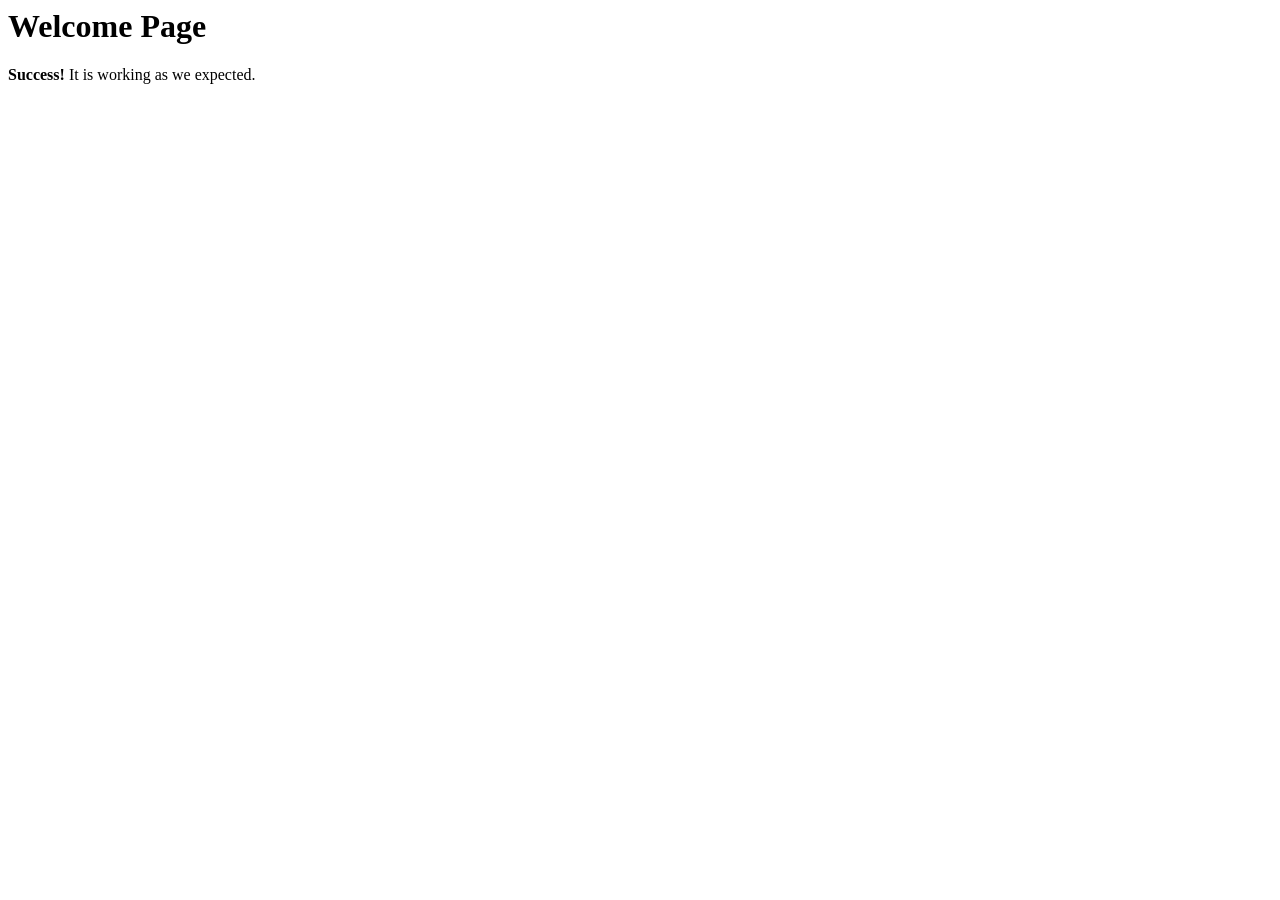
<file: src/main/resources/templates/index.html>
<html>

<head th:replace="_head :: common_header(~{::title})">
	<title>Welcome - Featuriz</title>
</head>

<body>
	<header th:replace="_menu :: menu"></header>
	<div id="main" class="container">
		<div class="row">
			<div class="col-6">
				<h1>Welcome Page</h1>
				<p><strong>Success!</strong> It is working as we expected.</p>
			</div>
			<div class="col-6">
				<section th:replace="_right :: right"></section>
			</div>
		</div>
	</div>
	<footer th:replace="_footer :: footer"></footer>
</body>

</html>
</file>
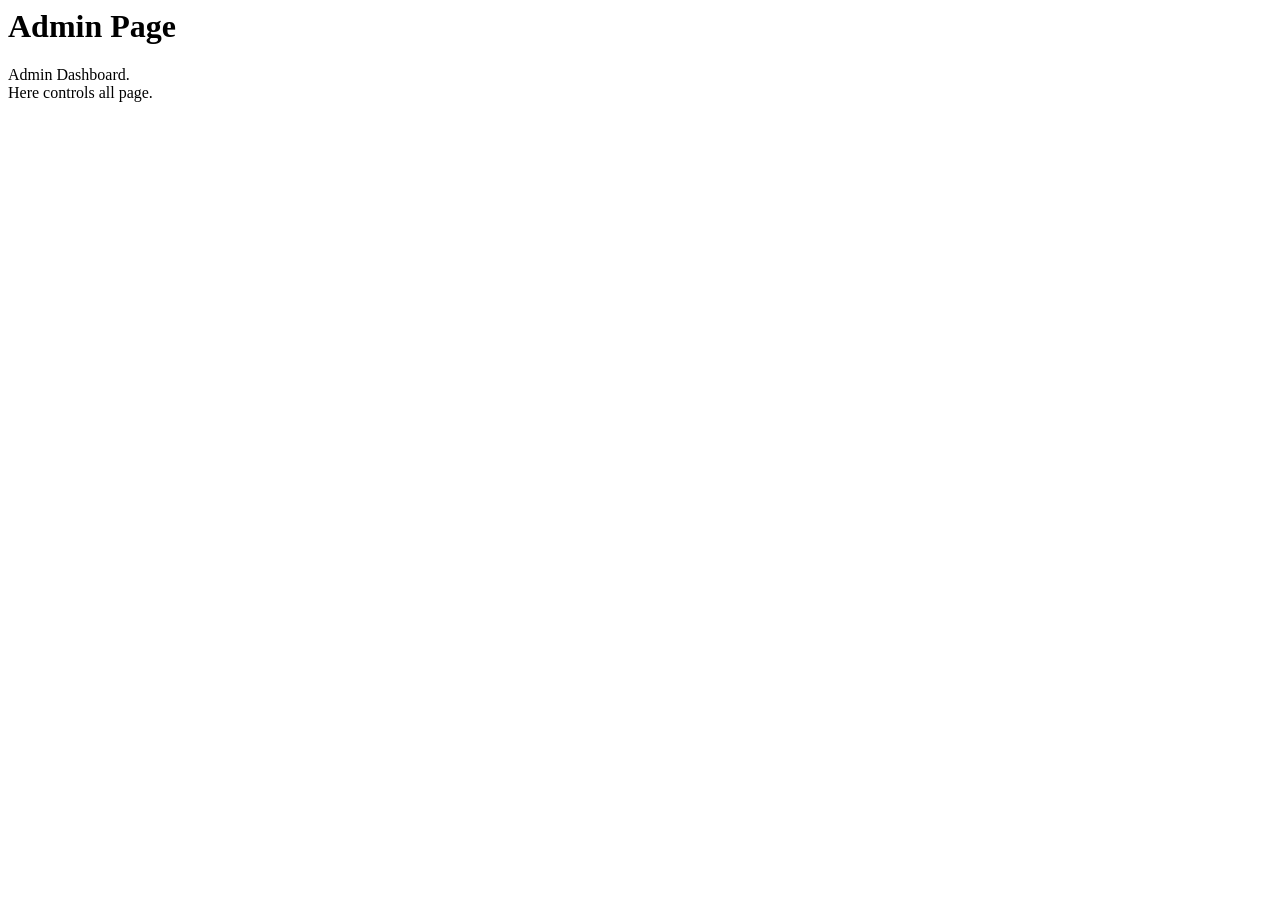
<file: src/main/resources/templates/admin.html>
<html>

<head th:replace="_head :: common_header(~{::title})">
	<title>Admin - Featuriz</title>
</head>

<body>
	<header th:replace="_menu :: menu"></header>
	<div id="main" class="container">
		<div class="row">
			<div class="col-6">
				<h1>Admin Page</h1>
				<p>Admin Dashboard.<br /> Here controls all page.</p>
			</div>
			<div class="col-6">
				<section th:replace="_right :: right"></section>
			</div>
		</div>
	</div>
	<footer th:replace="_footer :: footer"></footer>
</body>

</html>
</file>
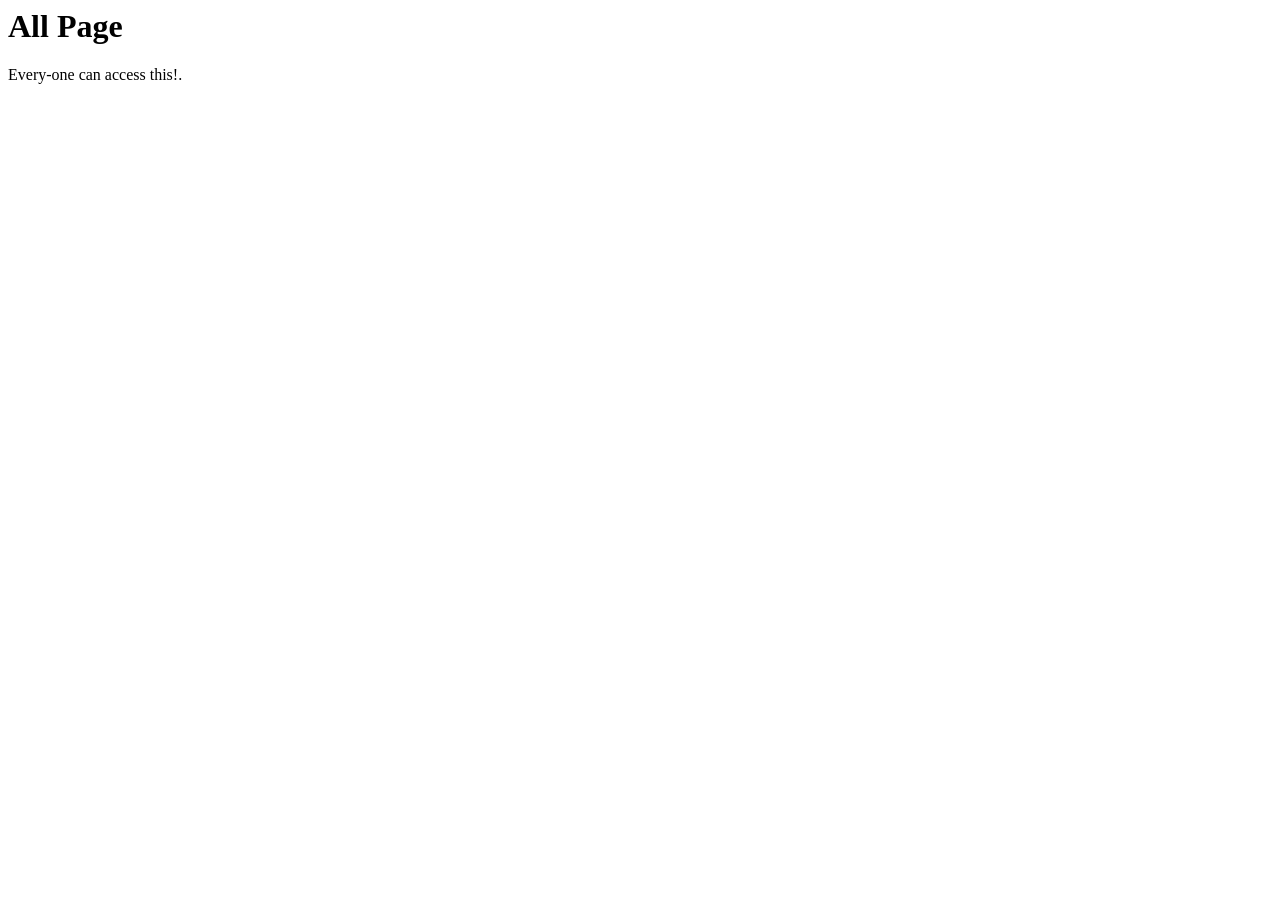
<file: src/main/resources/templates/all.html>
<html>

<head th:replace="_head :: common_header(~{::title})">
	<title>All - Featuriz</title>
</head>

<body>
	<header th:replace="_menu :: menu"></header>
	<div id="main" class="container">
		<div class="row">
			<div class="col-6">
				<h1>All Page</h1>
				<p>Every-one can access this!.</p>
			</div>
			<div class="col-6">
				<section th:replace="_right :: right"></section>
			</div>
		</div>
	</div>
	<footer th:replace="_footer :: footer"></footer>
</body>

</html>
</file>
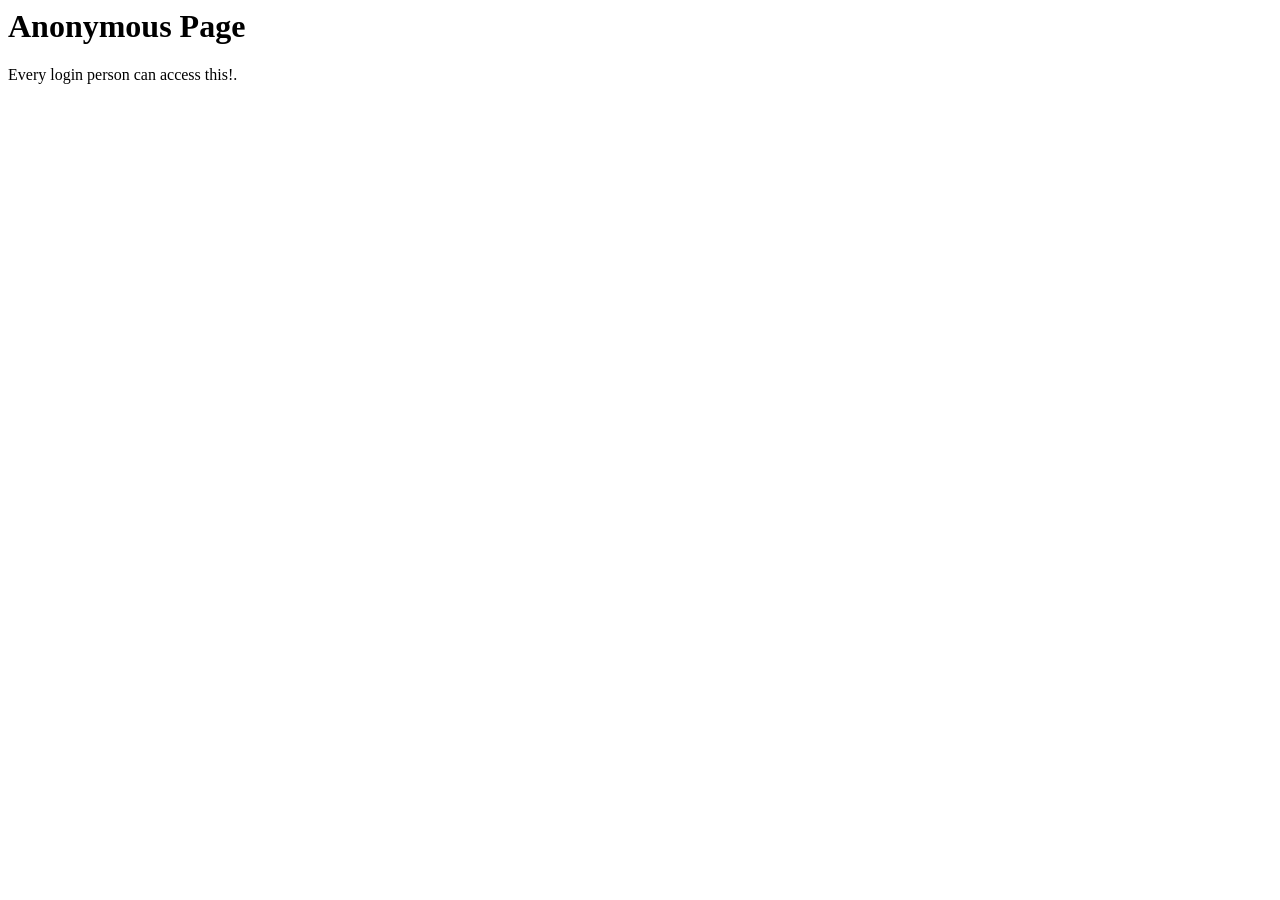
<file: src/main/resources/templates/anonymous.html>
<html>

<head th:replace="_head :: common_header(~{::title})">
	<title>Anonymous - Featuriz</title>
</head>

<body>
	<header th:replace="_menu :: menu"></header>
	<div id="main" class="container">
		<div class="row">
			<div class="col-6">
				<h1>Anonymous Page</h1>
				<p>Every login person can access this!.</p>
			</div>
			<div class="col-6">
				<section th:replace="_right :: right"></section>
			</div>
		</div>
	</div>
	<footer th:replace="_footer :: footer"></footer>
</body>

</html>
</file>
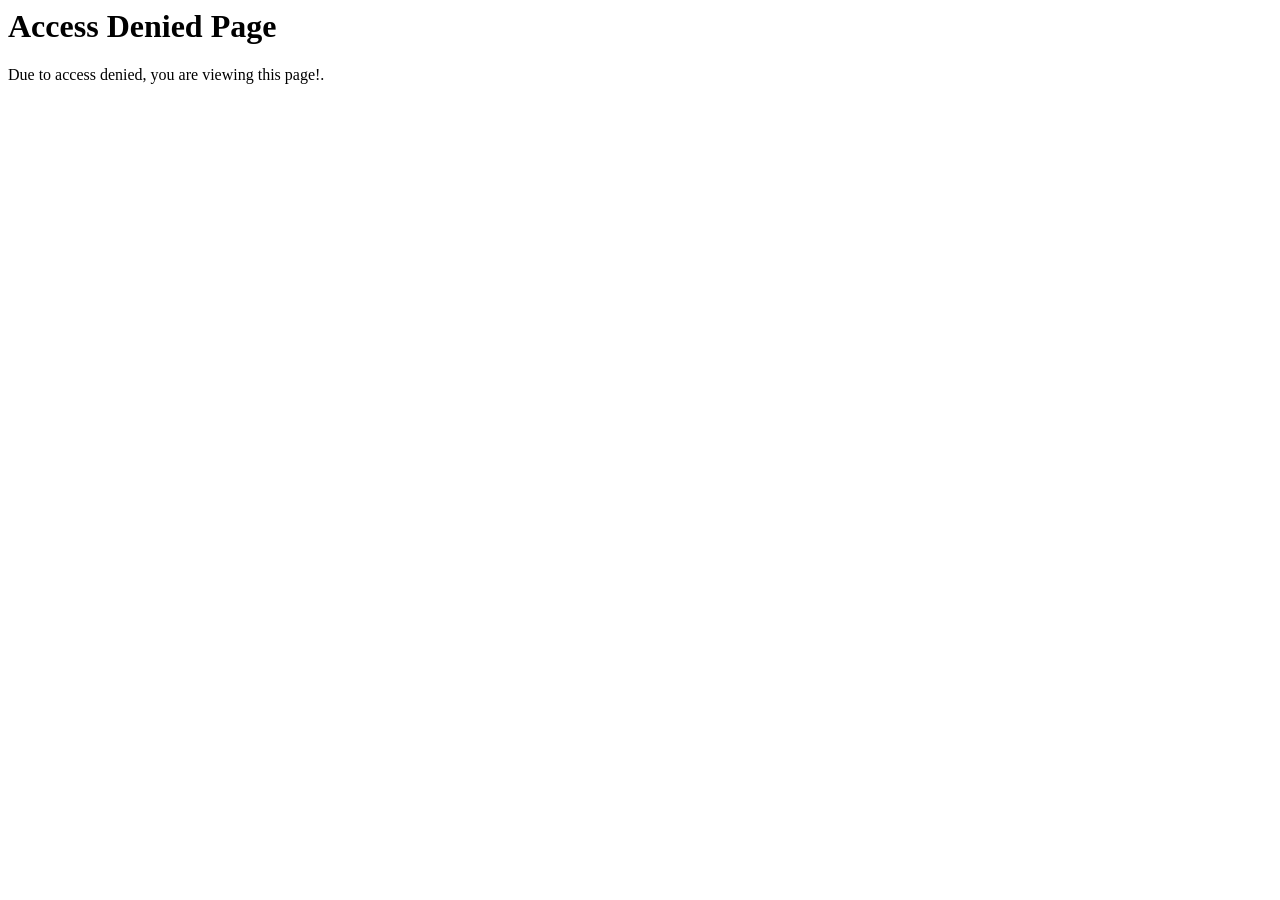
<file: src/main/resources/templates/denied.html>
<html>

<head th:replace="_head :: common_header(~{::title})">
	<title>Access Denied - Featuriz</title>
</head>

<body>
	<header th:replace="_menu :: menu"></header>
	<div id="main" class="container">
		<div class="row">
			<div class="col-6">
				<h1>Access Denied Page</h1>
				<p>Due to access denied, you are viewing this page!.</p>
			</div>
			<div class="col-6">
				<section th:replace="_right :: right"></section>
			</div>
		</div>
	</div>
	<footer th:replace="_footer :: footer"></footer>
</body>

</html>
</file>
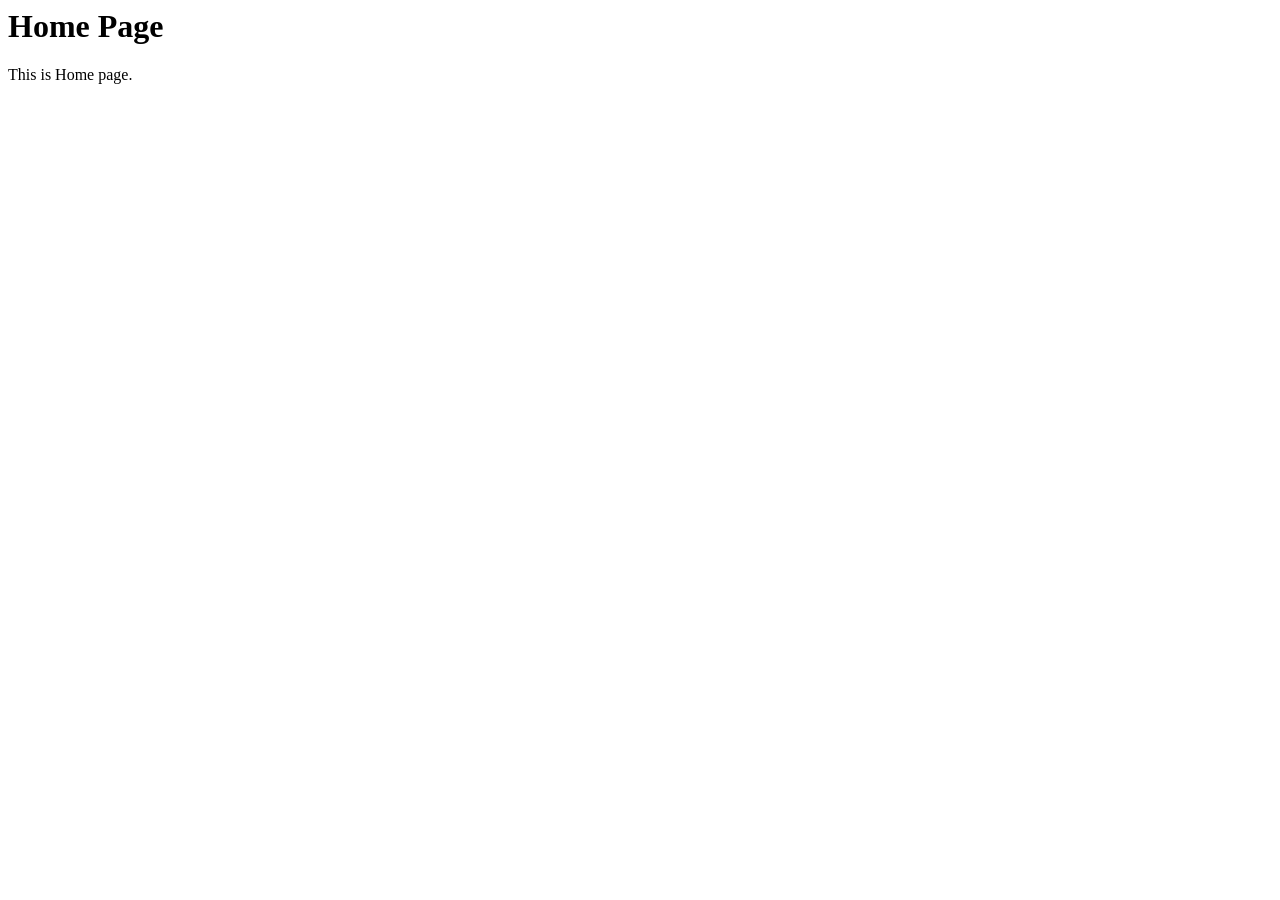
<file: src/main/resources/templates/home.html>
<html>

<head th:replace="_head :: common_header(~{::title})">
	<title>Home - Featuriz</title>
</head>

<body>
	<header th:replace="_menu :: menu"></header>
	<div id="main" class="container">
		<div class="row">
			<div class="col-6">
				<h1>Home Page</h1>
				<p>This is Home page.</p>
			</div>
			<div class="col-6">
				<section th:replace="_right :: right"></section>
			</div>
		</div>
	</div>
	<footer th:replace="_footer :: footer"></footer>
</body>

</html>
</file>
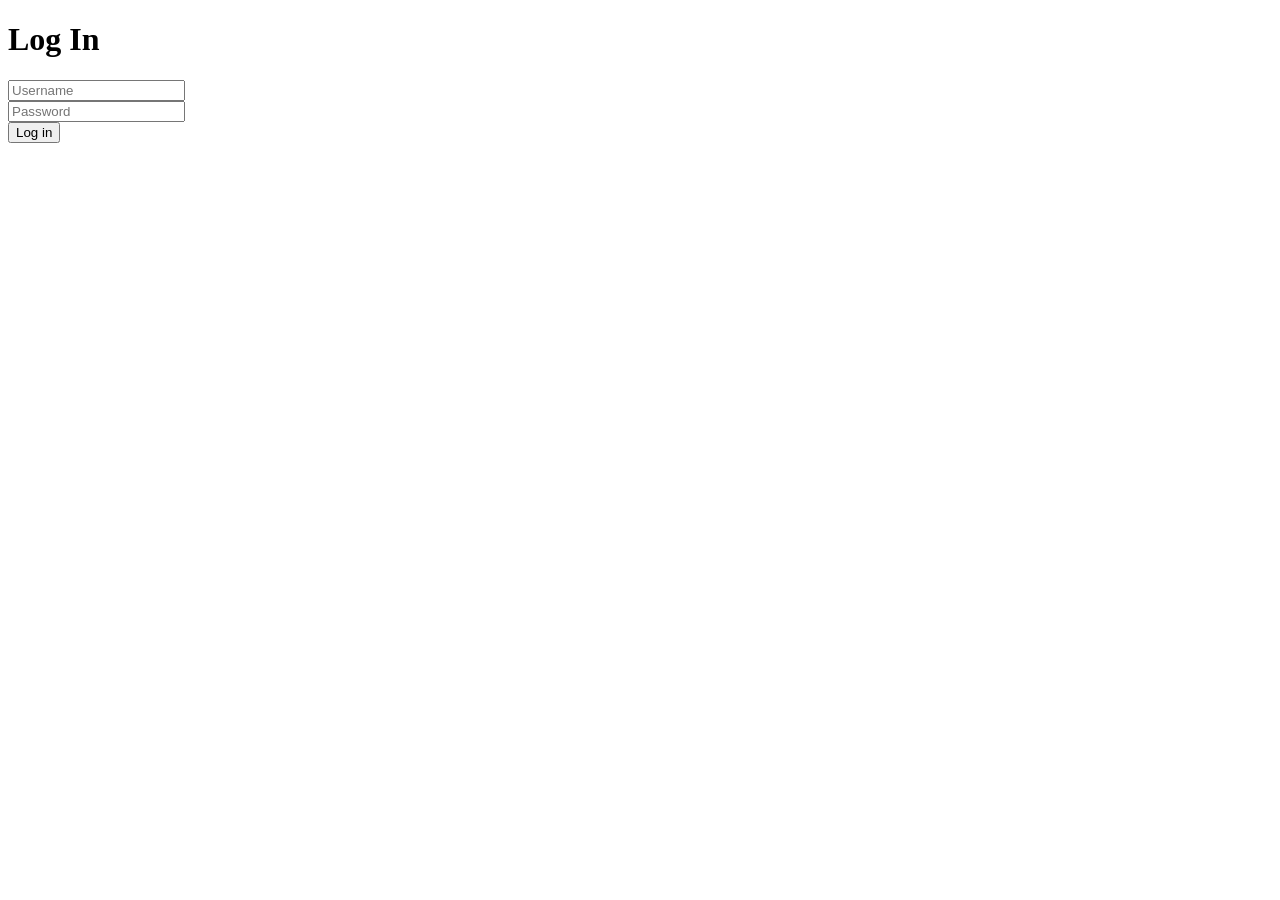
<file: src/main/resources/templates/login.html>
<!DOCTYPE html>
<html xmlns="http://www.w3.org/1999/xhtml" xmlns:th="https://www.thymeleaf.org">


<head th:replace="_head :: common_header(~{::title})">
	<title>Login - Featuriz</title>
</head>

<body>
	<header th:replace="_menu :: menu"></header>
	<div id="main" class="container">
		<div class="row">
			<div class="col-6 text-center">
				<h1>Log In</h1>
				<div th:text="${msg}"></div>
				<form th:action="@{/perform_login}" method="POST" class="mx-auto">
					<div>
						<input type="text" name="user_name" placeholder="Username" />
					</div>
					<div>
						<input type="password" name="password" placeholder="Password" />
					</div>
					<input type="submit" value="Log in" />
				</form>
			</div>
			<div class="col-6">
				<section th:replace="_right :: right"></section>
			</div>
		</div>

	</div>

	<footer th:replace="_footer :: footer"></footer>
</body>

</html>
</file>
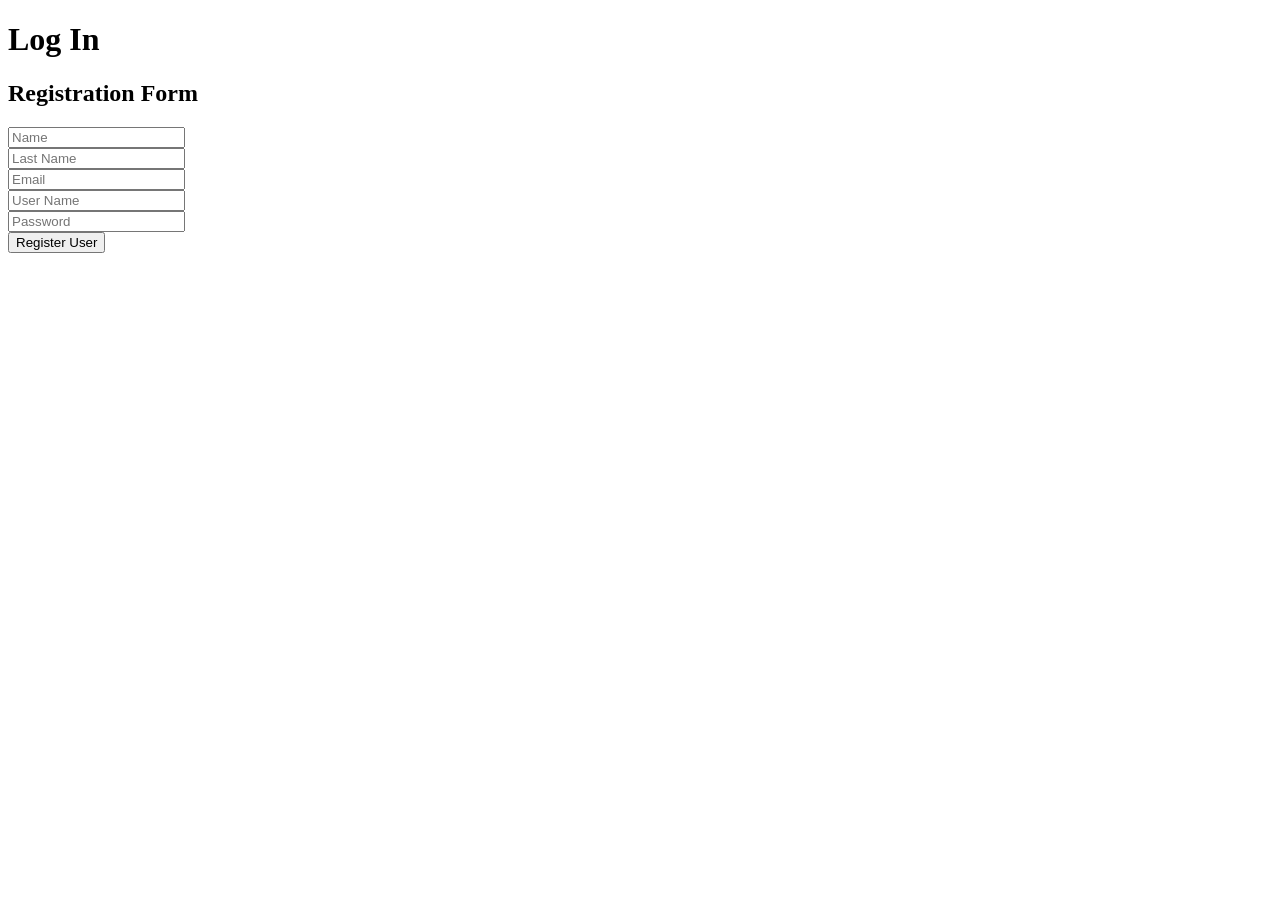
<file: src/main/resources/templates/registration.html>
<!DOCTYPE html>
<html xmlns="http://www.w3.org/1999/xhtml" xmlns:th="https://www.thymeleaf.org">


<head th:replace="_head :: common_header(~{::title})">
	<title>Login - Featuriz</title>
</head>

<body>
	<header th:replace="_menu :: menu"></header>
	<div id="main" class="container">
		<div class="row">
			<div class="col-6 text-center">
				<h1>Log In</h1>
				<form autocomplete="off" action="#" th:action="@{/registration}" th:object="${user}" method="post"
					class="form-horizontal" role="form">
					<h2>Registration Form</h2>
					<div class="form-group">
						<div class="col-sm-9">
							<label th:if="${#fields.hasErrors('name')}" th:errors="*{name}"
								class="validation-message"></label>
							<input type="text" th:field="*{name}" placeholder="Name" class="form-control" />
						</div>
					</div>

					<div class="form-group">
						<div class="col-sm-9">
							<label th:if="${#fields.hasErrors('lastName')}" th:errors="*{lastName}"
								class="validation-message"></label>
							<input type="text" th:field="*{lastName}" placeholder="Last Name" class="form-control" />
						</div>
					</div>
					<div class="form-group">
						<div class="col-sm-9">
							<input type="text" th:field="*{email}" placeholder="Email" class="form-control" /> <label
								th:if="${#fields.hasErrors('email')}" th:errors="*{email}"
								class="validation-message"></label>
						</div>
					</div>
					<div class="form-group">
						<div class="col-sm-9">
							<input type="text" th:field="*{userName}" placeholder="User Name" class="form-control" />
							<label th:if="${#fields.hasErrors('userName')}" th:errors="*{userName}"
								class="validation-message"></label>
						</div>
					</div>
					<div class="form-group">
						<div class="col-sm-9">
							<input type="password" th:field="*{password}" placeholder="Password" class="form-control" />
							<label th:if="${#fields.hasErrors('password')}" th:errors="*{password}"
								class="validation-message"></label>
						</div>
					</div>

					<div class="form-group">
						<div class="col-sm-9">
							<button type="submit" class="btn btn-primary btn-block">Register User</button>
						</div>
					</div>

					<h2><span class="text-success" th:utext="${successMessage}"></span></h2>

				</form>
			</div>
			<div class="col-6">
				<section th:replace="_right :: right"></section>
			</div>
		</div>

	</div>

	<footer th:replace="_footer :: footer"></footer>
</body>

</html>
</file>
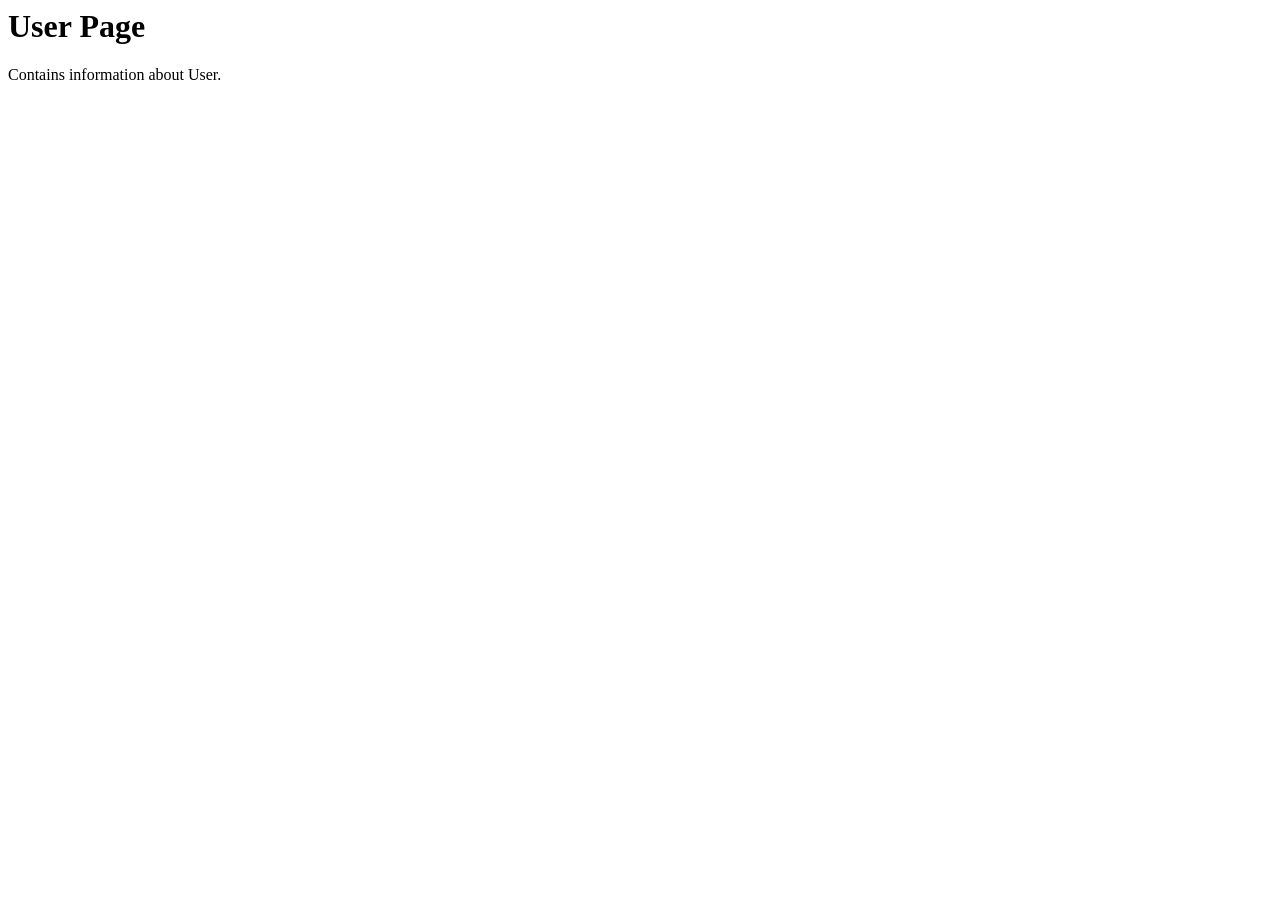
<file: src/main/resources/templates/user.html>
<html>

<head th:replace="_head :: common_header(~{::title})">
	<title>User - Featuriz</title>
</head>

<body>
	<header th:replace="_menu :: menu"></header>
	<div id="main" class="container">
		<div class="row">
			<div class="col-6">
				<h1>User Page</h1>
				<p>Contains information about User.</p>
			</div>
			<div class="col-6">
				<section th:replace="_right :: right"></section>
			</div>
		</div>
	</div>
	<footer th:replace="_footer :: footer"></footer>
</body>

</html>
</file>
